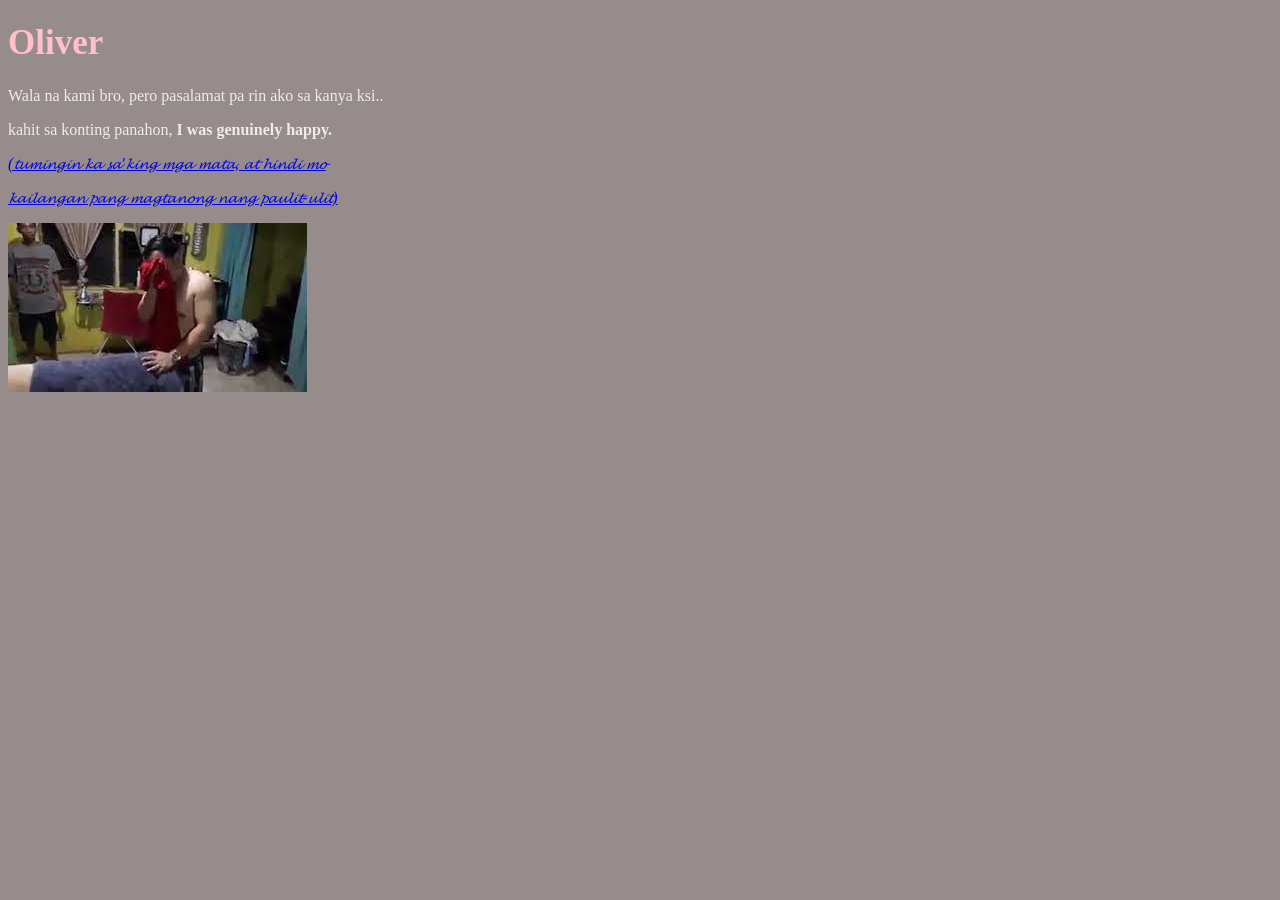
<file: Index.html>
<!DOCTYPE html>
<html>


<head>
    <meta charset="utf-8">
    <title>Tigidong</title>
</head>


<body style="background-color: rgb(150, 140, 140); color: rgb(240, 235, 235)">
    <h1 style="color: pink; font-size: 35px;">Oliver</h1>
    <p>Wala na kami bro, pero pasalamat pa rin ako sa kanya ksi..</p>
    <p>kahit sa konting panahon, <strong>I was genuinely happy.</strong></p>

    <a href="https://youtu.be/rxXsdj7EBm4?t=187">
        <em>(𝓽𝓾𝓶𝓲𝓷𝓰𝓲𝓷 𝓴𝓪 𝓼𝓪'𝓴𝓲𝓷𝓰 𝓶𝓰𝓪 𝓶𝓪𝓽𝓪, 𝓪𝓽 𝓱𝓲𝓷𝓭𝓲 𝓶𝓸 </em></p>
        <p><em>𝓴𝓪𝓲𝓵𝓪𝓷𝓰𝓪𝓷 𝓹𝓪𝓷𝓰 𝓶𝓪𝓰𝓽𝓪𝓷𝓸𝓷𝓰 𝓷𝓪𝓷𝓰 𝓹𝓪𝓾𝓵𝓲𝓽-𝓾𝓵𝓲𝓽)</em></p>
    </a>

    <img src="img/cttobadang.jpeg" alt="t2badang">
    


</body>
</html>
</file>
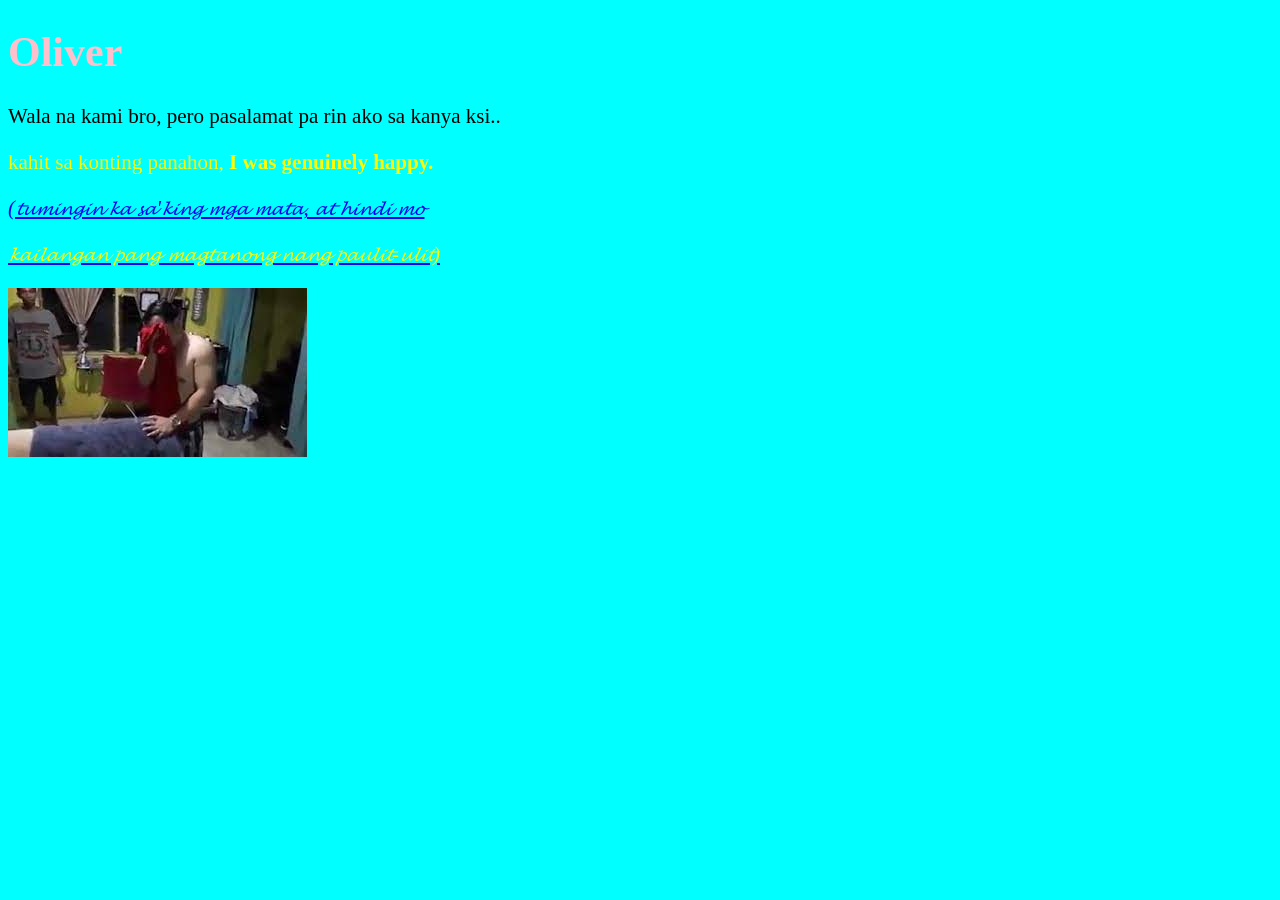
<file: Index2.html>
<!DOCTYPE html>
<html>


<head>
    <meta charset="utf-8">
    <title>Tigidong</title>
    <link rel="stylesheet" href="style.css">
</head>


<body>
    <h1>Oliver</h1>


    <p1>Wala na kami bro, pero pasalamat pa rin ako sa kanya ksi..</p1>
    <p>kahit sa konting panahon, <strong>I was genuinely happy.</strong></p>

    <a href="https://youtu.be/rxXsdj7EBm4?t=187">
        <em>(𝓽𝓾𝓶𝓲𝓷𝓰𝓲𝓷 𝓴𝓪 𝓼𝓪'𝓴𝓲𝓷𝓰 𝓶𝓰𝓪 𝓶𝓪𝓽𝓪, 𝓪𝓽 𝓱𝓲𝓷𝓭𝓲 𝓶𝓸 </em></p>
        <p><em>𝓴𝓪𝓲𝓵𝓪𝓷𝓰𝓪𝓷 𝓹𝓪𝓷𝓰 𝓶𝓪𝓰𝓽𝓪𝓷𝓸𝓷𝓰 𝓷𝓪𝓷𝓰 𝓹𝓪𝓾𝓵𝓲𝓽-𝓾𝓵𝓲𝓽)</em></p>
    </a>

    <img src="img/cttobadang.jpeg" alt="t2badang">
    


</body>
</html>
</file>
<file: style.css>
body {
background-color: aqua;
color: pink;
font-size: 21px;
}
p {
color: green;

}

p {
  color: yellow;   
}

p1 {
    color: black;
}
</file>
